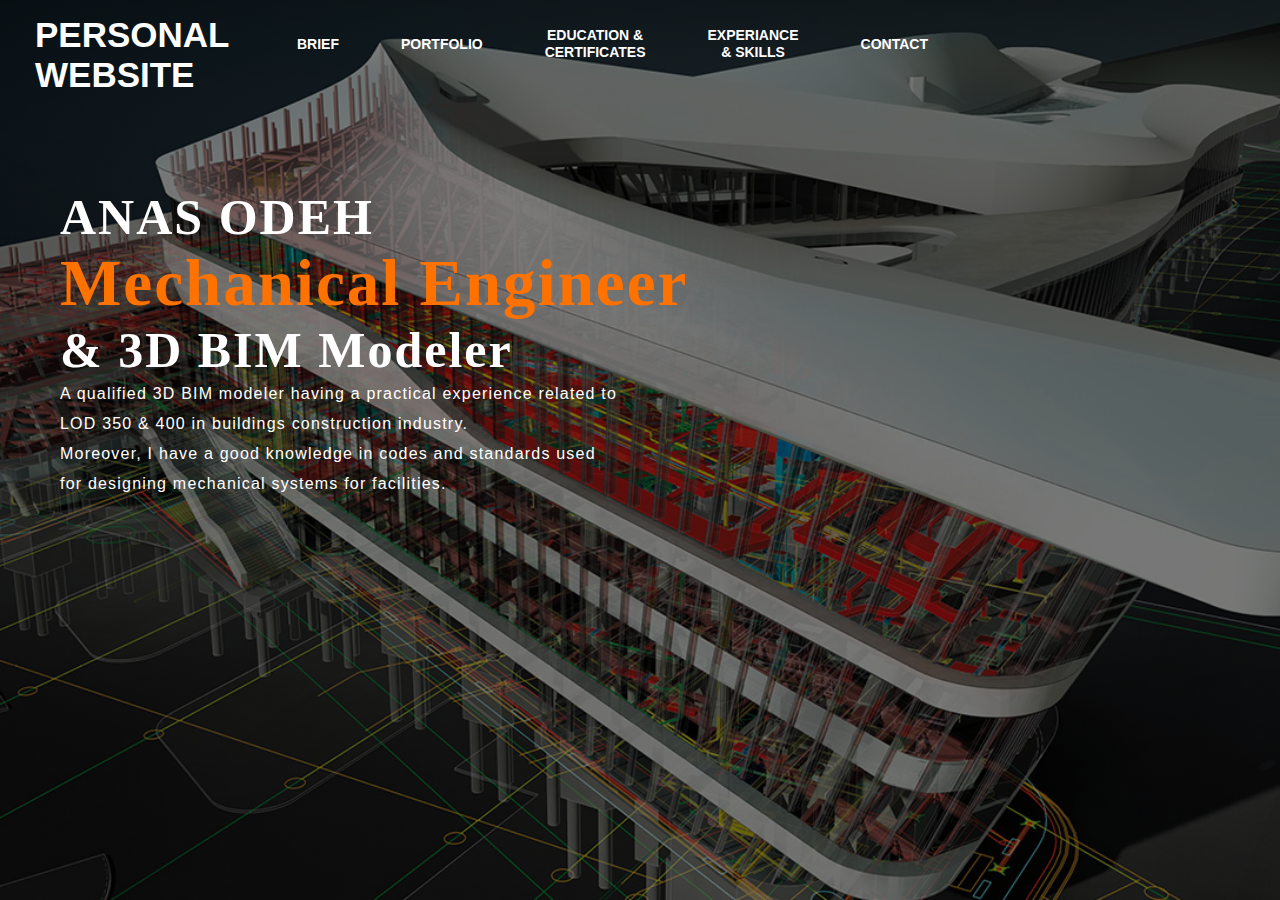
<file: index.html>
<!DOCTYPE html>
<html lang="en">
<head>
    <title>Anas Odeh</title>
    <link rel="stylesheet" href="style.css">
</head>
<body>

    <div class="main">
        <div class="navbar">
            <div class="icon">
                <h2 class="logo">PERSONAL WEBSITE</h2>
            </div>

            <div class="menu">
                <ul>
                    <li><a href="index.html">BRIEF</a></li>
                    <li><a href="portfolio.html">PORTFOLIO</a></li>
                    <li><a href="EDUCATION & CERTIFICATES.html">EDUCATION & CERTIFICATES</a></li>
                    <li><a href="EXPERIANCE & SKILLS.html">EXPERIANCE & SKILLS</a></li>
                    <li><a href="CONTACT.html">CONTACT</a></li>
                </ul>
            </div>
        </div> 
        <div class="content">
            <h1> ANAS ODEH <br><span>Mechanical Engineer</span> <br>& 3D BIM Modeler</h1>
            <p class="par"> A qualified 3D BIM modeler having a practical experience related to <br>
                 LOD 350 & 400 in buildings construction industry.
                <br> Moreover, I have a good knowledge in codes and standards used <br>for designing
                 mechanical systems for facilities.</p>


                    <div class="icons">
                        <a href="#"><ion-icon name="logo-facebook"></ion-icon></a>
                        <a href="#"><ion-icon name="logo-instagram"></ion-icon></a>
                        <a href="#"><ion-icon name="logo-twitter"></ion-icon></a>
                        <a href="#"><ion-icon name="logo-google"></ion-icon></a>
                        <a href="#"><ion-icon name="logo-skype"></ion-icon></a>
                    </div>

                </div>
                    </div>
                </div>
        </div>
    </div>
</body>
</file>
<file: style.css>
*{/* MARGINS*/ 
    margin: 0;
    padding: 0;
}
/* back ground*/
.main{
    width: 100%;
    background: linear-gradient(to top, rgba(0,0,0,0.5)50%,rgba(0,0,0,0.5)50%), url(3.jpg);
    background-position: center;
    background-size: cover;
    height: 100vh;
}

.navbar{
    /* top list bar width centering*/
    width: 1250px;
    /* 2nd list bar height*/
    height: 80px;
    margin: auto;
}

.icon{
     /* top list bar small text width centering*/
    width: 220px;
    float: left;
    height: 70px;
}

.logo{ /* top list bar BIG text*/
    color: #ffffff;
    font-size: 35px;
    font-family: Arial;
    padding-left: 20px;
    float: left;
    padding-top: 10px;
    margin-top: 5px
}

.menu{
    width: 600px;
    float: left;
    height: 80px;
    text-align: center;
}

ul{
    float: left;
    display: flex;
    justify-content: center;
    align-items: center;
}

ul li{
    list-style: none;
    margin-left: 62px;
    margin-top: 27px;
    font-size: 14px;
}

ul li a{
    text-decoration: none;
    color: #fff;
    font-family: Arial;
    font-weight: bold;
    transition: 0.4s ease-in-out;
}

ul li a:hover{
    color: #b94646;
}
.btn{
    width: 100px;
    height: 40px;
    background: #c2beba;
    border: 2px solid #ff7200;
    margin-top: 13px;
    color: #fff;
    font-size: 15px;
    border-bottom-right-radius: 5px;
    border-bottom-right-radius: 5px;
    transition: 0.2s ease;
    cursor: pointer;
}
.btn:hover{
    color: #000;
}

.btn:focus{
    outline: none;
}

.srch:focus{
    outline: none;
}

.content{
    width: 1200px;
    height: auto;
    margin: auto;
    color: #ffffff;
    position: relative;
}

.content .par{
    padding-left: 20px;
    padding-bottom: 25px;
    font-family: Arial;
    letter-spacing: 1.2px;
    line-height: 30px;
}

.content h1{
    font-family: 'Times New Roman';
    font-size: 50px;
    padding-left: 20px;
    margin-top: 9%;
    letter-spacing: 2px;
}


.content .cn a{
    text-decoration: none;
    color: #000;
    transition: .3s ease;
}



.content span{
    color: #ff7200;
    font-size: 65px
}
.icons ion-icon:hover{
    color: #ff7200;
}

@media (max-width: 600px) {
    .navbar {
        width: 100%;
    }
}
</file>
